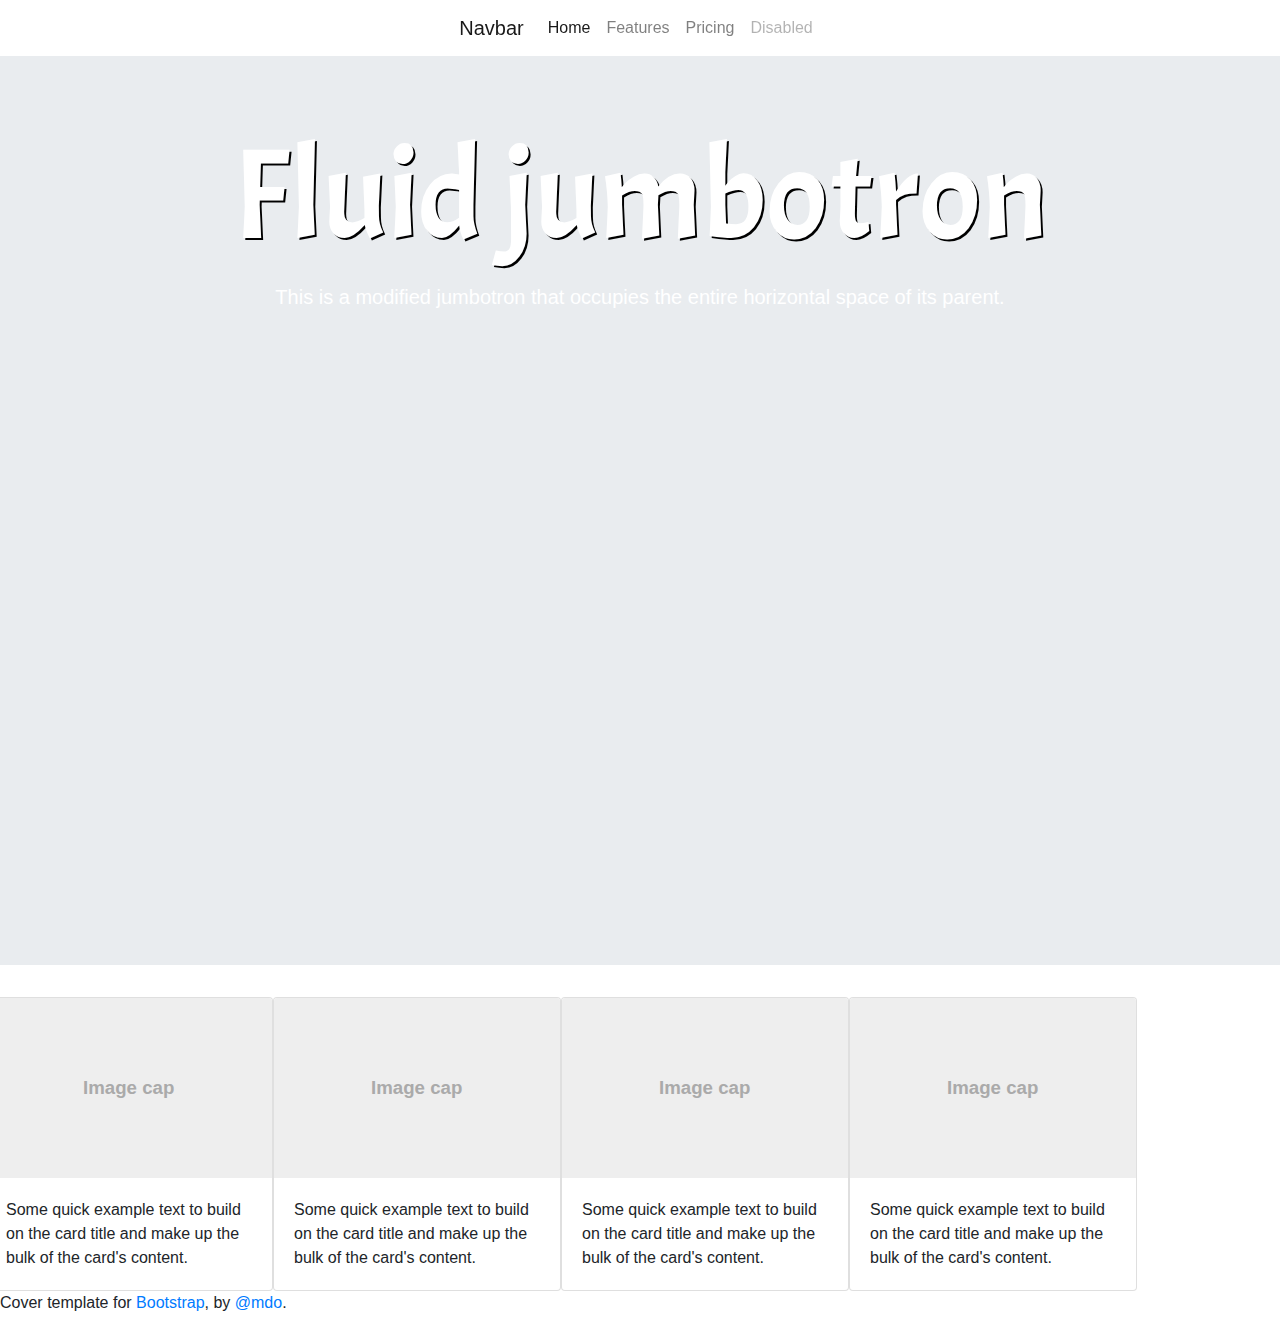
<file: index.html>
<!doctype html>
<html lang="en">
  <head>
    <!-- Required meta tags -->
    <meta charset="utf-8">
    <meta name="viewport" content="width=device-width, initial-scale=1, shrink-to-fit=no">

    <!-- Bootstrap CSS -->
    <link rel="stylesheet" href="https://maxcdn.bootstrapcdn.com/bootstrap/4.0.0/css/bootstrap.min.css" integrity="sha384-Gn5384xqQ1aoWXA+058RXPxPg6fy4IWvTNh0E263XmFcJlSAwiGgFAW/dAiS6JXm" crossorigin="anonymous">

    <!-- CSS -->
    <link rel="stylesheet" href="/style.css">
    <title>Hello, world!</title>
  </head>
  <body>
      <!-- START NAVBAR -->
    <section>
        
        <ul class="navbar-nav mx-auto navbar-transparent">
        <nav class="navbar navbar-expand-lg navbar-light sticky-top mx-auto">
            <a class="navbar-brand" href="#">Navbar</a>
            <button class="navbar-toggler" type="button" data-toggle="collapse" data-target="#navbarNav" aria-controls="navbarNav" aria-expanded="false" aria-label="Toggle navigation">
              <span class="navbar-toggler-icon"></span>
            </button>
            <div class="collapse navbar-collapse" id="navbarNav">
              <ul class="navbar-nav">
                <li class="nav-item active">
                  <a class="nav-link" href="#">Home <span class="sr-only">(current)</span></a>
                </li>
                <li class="nav-item">
                  <a class="nav-link" href="#">Features</a>
                </li>
                <li class="nav-item">
                  <a class="nav-link" href="#">Pricing</a>
                </li>
                <li class="nav-item">
                  <a class="nav-link disabled" href="#">Disabled</a>
                </li>
              </ul>
            </div>
          </nav>
        </ul>

    <div class="jumbotron jumbotron-fluid">
        <div class="container">
          <h1 class="display-4">Fluid jumbotron</h1>
          <p class="lead">This is a modified jumbotron that occupies the entire horizontal space of its parent.</p>
        </div>
      </div>
    </section>
    <!-- END JUMBOTRON -->
    <!-- START CARDS -->
    <section>
        <div class="row">
        <div class="card" style="width: 18rem;">
            <img class="card-img-top" src="data:image/svg+xml;charset=UTF-8,%3Csvg%20width%3D%22286%22%20height%3D%22180%22%20xmlns%3D%22http%3A%2F%2Fwww.w3.org%2F2000%2Fsvg%22%20viewBox%3D%220%200%20286%20180%22%20preserveAspectRatio%3D%22none%22%3E%3Cdefs%3E%3Cstyle%20type%3D%22text%2Fcss%22%3E%23holder_1781b6786d1%20text%20%7B%20fill%3A%23AAAAAA%3Bfont-weight%3Abold%3Bfont-family%3AArial%2C%20Helvetica%2C%20Open%20Sans%2C%20sans-serif%2C%20monospace%3Bfont-size%3A14pt%20%7D%20%3C%2Fstyle%3E%3C%2Fdefs%3E%3Cg%20id%3D%22holder_1781b6786d1%22%3E%3Crect%20width%3D%22286%22%20height%3D%22180%22%20fill%3D%22%23EEEEEE%22%3E%3C%2Frect%3E%3Cg%3E%3Ctext%20x%3D%2297.0625%22%20y%3D%2296.3%22%3EImage%20cap%3C%2Ftext%3E%3C%2Fg%3E%3C%2Fg%3E%3C%2Fsvg%3E" alt="Card image cap">
            <div class="card-body">
              <p class="card-text">Some quick example text to build on the card title and make up the bulk of the card's content.</p>
            </div>
          </div>
          <div class="card" style="width: 18rem;">
            <img class="card-img-top" src="data:image/svg+xml;charset=UTF-8,%3Csvg%20width%3D%22286%22%20height%3D%22180%22%20xmlns%3D%22http%3A%2F%2Fwww.w3.org%2F2000%2Fsvg%22%20viewBox%3D%220%200%20286%20180%22%20preserveAspectRatio%3D%22none%22%3E%3Cdefs%3E%3Cstyle%20type%3D%22text%2Fcss%22%3E%23holder_1781b6786d1%20text%20%7B%20fill%3A%23AAAAAA%3Bfont-weight%3Abold%3Bfont-family%3AArial%2C%20Helvetica%2C%20Open%20Sans%2C%20sans-serif%2C%20monospace%3Bfont-size%3A14pt%20%7D%20%3C%2Fstyle%3E%3C%2Fdefs%3E%3Cg%20id%3D%22holder_1781b6786d1%22%3E%3Crect%20width%3D%22286%22%20height%3D%22180%22%20fill%3D%22%23EEEEEE%22%3E%3C%2Frect%3E%3Cg%3E%3Ctext%20x%3D%2297.0625%22%20y%3D%2296.3%22%3EImage%20cap%3C%2Ftext%3E%3C%2Fg%3E%3C%2Fg%3E%3C%2Fsvg%3E" alt="Card image cap">
            <div class="card-body">
              <p class="card-text">Some quick example text to build on the card title and make up the bulk of the card's content.</p>
            </div>
          </div>
          <div class="card" style="width: 18rem;">
            <img class="card-img-top" src="data:image/svg+xml;charset=UTF-8,%3Csvg%20width%3D%22286%22%20height%3D%22180%22%20xmlns%3D%22http%3A%2F%2Fwww.w3.org%2F2000%2Fsvg%22%20viewBox%3D%220%200%20286%20180%22%20preserveAspectRatio%3D%22none%22%3E%3Cdefs%3E%3Cstyle%20type%3D%22text%2Fcss%22%3E%23holder_1781b6786d1%20text%20%7B%20fill%3A%23AAAAAA%3Bfont-weight%3Abold%3Bfont-family%3AArial%2C%20Helvetica%2C%20Open%20Sans%2C%20sans-serif%2C%20monospace%3Bfont-size%3A14pt%20%7D%20%3C%2Fstyle%3E%3C%2Fdefs%3E%3Cg%20id%3D%22holder_1781b6786d1%22%3E%3Crect%20width%3D%22286%22%20height%3D%22180%22%20fill%3D%22%23EEEEEE%22%3E%3C%2Frect%3E%3Cg%3E%3Ctext%20x%3D%2297.0625%22%20y%3D%2296.3%22%3EImage%20cap%3C%2Ftext%3E%3C%2Fg%3E%3C%2Fg%3E%3C%2Fsvg%3E" alt="Card image cap">
            <div class="card-body">
              <p class="card-text">Some quick example text to build on the card title and make up the bulk of the card's content.</p>
            </div>
          </div>
          <div class="card" style="width: 18rem;">
            <img class="card-img-top" src="data:image/svg+xml;charset=UTF-8,%3Csvg%20width%3D%22286%22%20height%3D%22180%22%20xmlns%3D%22http%3A%2F%2Fwww.w3.org%2F2000%2Fsvg%22%20viewBox%3D%220%200%20286%20180%22%20preserveAspectRatio%3D%22none%22%3E%3Cdefs%3E%3Cstyle%20type%3D%22text%2Fcss%22%3E%23holder_1781b6786d1%20text%20%7B%20fill%3A%23AAAAAA%3Bfont-weight%3Abold%3Bfont-family%3AArial%2C%20Helvetica%2C%20Open%20Sans%2C%20sans-serif%2C%20monospace%3Bfont-size%3A14pt%20%7D%20%3C%2Fstyle%3E%3C%2Fdefs%3E%3Cg%20id%3D%22holder_1781b6786d1%22%3E%3Crect%20width%3D%22286%22%20height%3D%22180%22%20fill%3D%22%23EEEEEE%22%3E%3C%2Frect%3E%3Cg%3E%3Ctext%20x%3D%2297.0625%22%20y%3D%2296.3%22%3EImage%20cap%3C%2Ftext%3E%3C%2Fg%3E%3C%2Fg%3E%3C%2Fsvg%3E" alt="Card image cap">
            <div class="card-body">
              <p class="card-text">Some quick example text to build on the card title and make up the bulk of the card's content.</p>
            </div>
          </div>
        </div>
    </section>
    <!-- END CARDS -->

    <!-- START FOOTER -->
    <footer class="mastfoot mt-auto">
      <div class="inner">
        <p>Cover template for <a href="https://getbootstrap.com/">Bootstrap</a>, by <a href="https://twitter.com/mdo">@mdo</a>.</p>
      </div>
    </footer>
    <!-- END FOOTER -->

    <!-- FONTS -->
    <link rel="preconnect" href="https://fonts.gstatic.com">
    <link href="https://fonts.googleapis.com/css2?family=Acme&display=swap" rel="stylesheet">
    <!-- Optional JavaScript -->
    <!-- jQuery first, then Popper.js, then Bootstrap JS -->
    <script src="https://code.jquery.com/jquery-3.2.1.slim.min.js" integrity="sha384-KJ3o2DKtIkvYIK3UENzmM7KCkRr/rE9/Qpg6aAZGJwFDMVNA/GpGFF93hXpG5KkN" crossorigin="anonymous"></script>
    <script src="https://cdnjs.cloudflare.com/ajax/libs/popper.js/1.12.9/umd/popper.min.js" integrity="sha384-ApNbgh9B+Y1QKtv3Rn7W3mgPxhU9K/ScQsAP7hUibX39j7fakFPskvXusvfa0b4Q" crossorigin="anonymous"></script>
    <script src="https://maxcdn.bootstrapcdn.com/bootstrap/4.0.0/js/bootstrap.min.js" integrity="sha384-JZR6Spejh4U02d8jOt6vLEHfe/JQGiRRSQQxSfFWpi1MquVdAyjUar5+76PVCmYl" crossorigin="anonymous"></script>
  </body>
</html>
</file>
<file: style.css>
.jumbotron {
    min-height: 101vh;
    background-image: url("http://www.ghibli.jp/gallery/ged007.jpg");
    background-size: cover;
}

.card-horizontal {
    display: flex;
    flex: 1 1 auto;
}

.row {
    display: -ms-flexbox;
    display: flex;
    -ms-flex-wrap: wrap;
    flex-wrap: wrap;
    margin-right: -15px;
    margin-left: -15px;
}

.navbar {
    margin-bottom: 0px;
}

.display-4 {
    color: #ffffff;
    font-size: 800%;
    text-shadow: 2px 2px #000000;
    size: 20px;
    font-family: 'Acme', sans-serif;
    text-align: center;
}

.lead {
    text-align: center;
    color: #ffffff;
}
</file>
